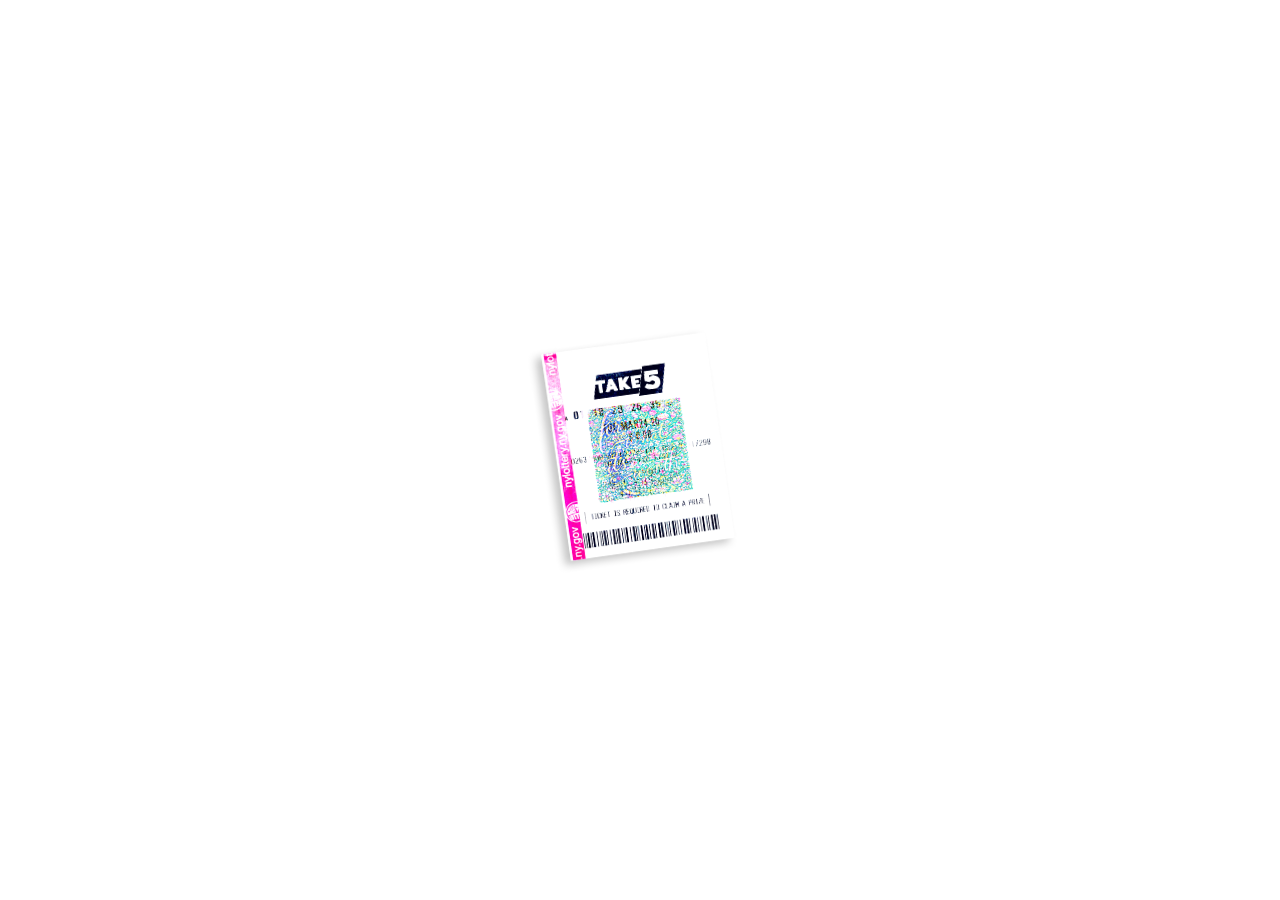
<file: index.html>
<!DOCTYPE html>
<html lang="en">
<head>
    <meta charset="UTF-8">
    <meta name="viewport" content="width=device-width, initial-scale=1.0, maximum-scale=1.0, user-scalable=no, viewport-fit=cover">
    <title>for what it's worth.</title>
    <link href="https://fonts.googleapis.com/css2?family=Playfair+Display:ital,wght@0,400;0,700;1,400;1,700&display=swap" rel="stylesheet">
    <link rel="stylesheet" href="style.css">
</head>
<body>

    <!-- Landing screen -->
    <div id="landing">
        <img id="ticket-logo" src="assets/ticket.png" alt="">
    </div>

    <!-- Disc image display — direct body child so mix-blend-mode works -->
    <div id="disc">
        <img id="disc-img" />
        <div class="player-color"></div>
    </div>

    <!-- Main screen -->
    <div id="main">
        <div id="container">

            <!-- Main text block — populated by JS -->
            <div id="text-block"></div>

            <!-- Bottom bar -->
            <div id="bottom-bar">
                <button id="color-btn">( color )</button>
                <button id="about-btn">( about )</button>
            </div>

        </div>
    </div>

    <!-- About modal — root level so it's above everything -->
    <div id="about-modal">
        <div id="about-content">
            <button id="about-close">close</button>
            <h2>"For What It's Worth."</h2>
            <p><strong><em>phrase</em></strong><br>The moment we decide to not be afraid of our actions &amp; decisions. When we take a step outside the box from our safety net. The courage we take when the outcome isn't guaranteed. When there isn't a define yes or no, is this good or not.</p>
            <p>For what it's worth is like investing all your money into a passion project knowing you have no fall back. Or putting all your love into someone who might not withstand time. Or voicing an opinion when there is no need to.</p>
            <p>For what it's worth is the gap between what we sacrifice and what we might receive. It's recognizing that sometimes value isn't measured in guaranteed outcomes but in the willingness to risk something precious — our ideas, our vulnerabilities, our hearts — knowing full well they might be dismissed, misunderstood, or broken.</p>
            <p>It's knowing nothing is for certain but still making the choice to defy certainty, marking those crossroads where we choose potential meaning over comfortable insignificance.</p>
            <div class="about-divider"></div>
            <h3>How It Works</h3>
            <p>Click any underlined word in the text to swap it for an alternative. Each click cycles the word to its next meaning and reveals a new image. Explore what changes — and what stays the same.</p>
            <h4>Made by Mi'Lah Clark</h4>
        </div>
    </div>

    <!-- Custom cursor -->
    <div id="custom-cursor"></div>
    <div id="cursor-label"></div>

    <script src="script.js"></script>
</body>
</html>
</file>
<file: style.css>
:root {
    --bg:   #ffffff;
    --text: #000000;
}

*, *::before, *::after {
    box-sizing: border-box;
    margin-top: 0;
}

html, body {
    margin: 0;
    padding: 0;
    height: 100%;
    overflow-x: hidden;
}

body {
    background-color: #ffffff;
    background: var(--bg);
    color: #000000;
    color: var(--text);
    font-family: 'Playfair Display', serif;
    cursor: none !important;
    transition: background 0.6s ease, color 0.6s ease;
}

* { cursor: none !important; }

/* ─── Landing ─────────────────────────────────────────────────────────────── */

#landing {
    position: fixed;
    inset: 0;
    width: 100%;
    height: 100vh;
    display: flex;
    flex-direction: column;
    align-items: center;
    justify-content: center;
    background: var(--bg);
    z-index: 50;
    transition: opacity 0.8s ease, background 0.6s ease;
}

#ticket-logo {
    width: 220px;
    height: auto;
    display: block;
    margin: 0 auto;
    mix-blend-mode: multiply;
    cursor: none;
    transform: rotate(-8deg);
    transition: transform 0.4s ease;
}

#ticket-logo:hover {
    transform: rotate(-4deg);
}

/* ─── Main ────────────────────────────────────────────────────────────────── */

#main {
    position: relative;
    min-height: 100vh;
    display: flex;
    flex-direction: column;
    align-items: center;
    justify-content: center;
    opacity: 0;
    pointer-events: none;
    transition: opacity 0.8s ease, filter 0.4s ease;
}

/* ─── Container ───────────────────────────────────────────────────────────── */

#container {
    width: 100vw;
    height: 100vh;
    position: relative;
    background: var(--bg);
    transition: background 0.6s ease;
    display: flex;
    flex-direction: column;
    align-items: center;
    justify-content: center;
    padding: 0 10vw;
}

/* ─── Disc ────────────────────────────────────────────────────────────────── */

#disc {
    overflow: hidden;
    position: fixed;
    z-index: 10;
    background: inherit;
    mix-blend-mode: darken;
    opacity: 0;
    transition: opacity 0.3s ease;
}

#disc img {
    position: absolute;
    inset: 0;
    width: 100%;
    height: 100%;
    object-fit: cover;
    display: block;
    z-index: 10;
    opacity: 0;
    transition: opacity 0.3s ease;
}

.player-color {
    position: absolute;
    width: 100%;
    height: 100%;
    z-index: 11;
    mix-blend-mode: multiply;
    opacity: 0.75;
}

/* ─── Text block ──────────────────────────────────────────────────────────── */

#text-block {
    position: relative;
    z-index: 20;
    max-width: 900px;
    text-align: center;
    font-family: 'Playfair Display', serif;
    font-style: italic;
    font-size: clamp(26px, 2vw, 52px);
    color: var(--text);
    font-weight: 400;
    transition: color 0.6s ease;
    text-wrap: pretty;
}

.swap-word {
    font-style: italic;
    display: inline-block;
    color: var(--accent);
    opacity: 1;
    cursor: none;
    transition: color 0.2s ease, opacity 0.2s ease;
}

.swap-word:hover {
    color: var(--hover) !important;
    opacity: 1;
}

/* ─── Blur when modal open ────────────────────────────────────────────────── */

.blurred {
    filter: blur(12px);
    transition: filter 0.4s ease;
}

/* ─── Bottom bar ──────────────────────────────────────────────────────────── */

#bottom-bar {
    position: fixed;
    bottom: 0;
    left: 0;
    right: 0;
    height: 48px;
    display: flex;
    align-items: center;
    justify-content: space-between;
    padding: 0 32px;
    z-index: 30;
    background: transparent;
}

#color-btn,
#about-btn {
    font-family: 'Playfair Display', serif;
    font-style: normal;
    font-size: 15px;
    color: var(--text);
    opacity: 0.5;
    background: transparent;
    border: none;
    cursor: none;
    padding: 0;
    transition: opacity 0.3s ease;
}

#color-btn:hover,
#about-btn:hover {
    opacity: 1;
}

/* ─── About modal ─────────────────────────────────────────────────────────── */

#about-modal {
    position: fixed;
    inset: 0;
    z-index: 100;
    display: flex;
    flex-direction: column;
    align-items: center;
    justify-content: center;
    padding: 0 12vw;
    background: transparent;
    opacity: 0;
    pointer-events: none;
    transition: opacity 0.4s ease;
}

#about-modal.visible {
    opacity: 1;
    pointer-events: all;
}

#about-content {
    position: relative;
    width: 100%;
    max-height: 80vh;
    overflow-y: auto;
    text-align: center;
}

#about-content::-webkit-scrollbar {
    display: none;
}

#about-close {
    position: fixed;
    top: 32px;
    right: 36px;
    font-family: 'Playfair Display', serif;
    font-style: italic;
    font-size: 12px;
    color: var(--text);
    opacity: 0.4;
    background: transparent;
    border: none;
    cursor: none;
    padding: 0;
    transition: opacity 0.2s ease;
}

#about-close:hover {
    opacity: 1;
}

#about-content h2 {
    font-family: 'Playfair Display', serif;
    font-style: normal;
    font-size: 11px;
    letter-spacing: 0.2em;
    text-transform: uppercase;
    color: var(--text);
    font-weight: 400;
    margin-bottom: 2.5rem;
    opacity: 0.5;
}

#about-content h3 {
    font-family: 'Playfair Display', serif;
    font-style: normal;
    font-size: 11px;
    letter-spacing: 0.2em;
    text-transform: uppercase;
    color: var(--text);
    font-weight: 400;
    opacity: 0.5;
    margin-top: 3rem;
    margin-bottom: 1.5rem;
}

#about-content h4 {
    font-family: 'Playfair Display', serif;
    font-style: normal;
    font-size: 10px;
    letter-spacing: 0.2em;
    text-transform: uppercase;
    color: var(--text);
    font-weight: 400;
    opacity: 0.5;
    margin-top: 3rem;
}

#about-content p {
    font-family: 'Playfair Display', serif;
    font-style: italic;
    font-size: clamp(14px, 1.6vw, 18px);
    line-height: 1.7;
    color: var(--text);
    font-weight: 400;
    text-align: center;
    margin-bottom: 1.5rem;
}

.about-divider {
    width: 40px;
    height: 0.5px;
    background: var(--text);
    opacity: 0.5;
    margin: 2rem auto;
}

/* ─── Custom cursor ───────────────────────────────────────────────────────── */

#custom-cursor {
    position: fixed;
    top: 0;
    left: 0;
    width: 10px;
    height: 10px;
    background: var(--text);
    border-radius: 0;
    opacity: 0;
    pointer-events: none;
    z-index: 999999;
    transform: translate(-50%, -50%);
    transition: opacity 0.3s ease, background 0.2s ease;
}

#cursor-label {
    position: fixed;
    top: 0;
    left: 0;
    pointer-events: none;
    z-index: 999999;
    font-family: 'Playfair Display', serif;
    font-style: italic;
    font-size: 13px;
    color: var(--text);
    opacity: 0;
    transform: translate(14px, -50%);
    transition: opacity 0.2s ease;
    white-space: nowrap;
    user-select: none;
}

/* ─── Mobile ──────────────────────────────────────────────────────────────── */

@media (max-width: 768px) {
    #about-modal {
        padding: 0 6vw;
    }

    #bottom-bar {
        padding: 0 20px;
    }
}
</file>
